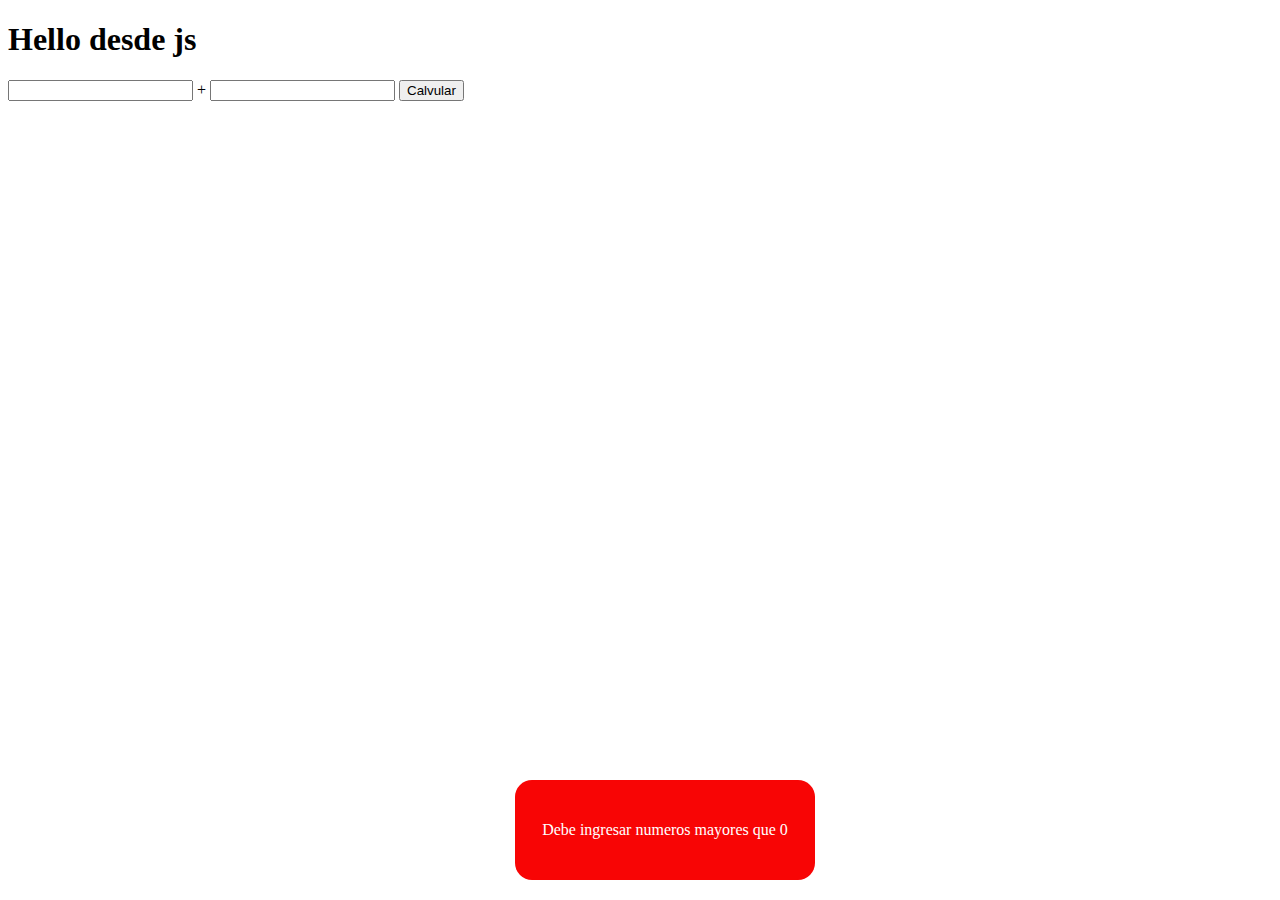
<file: DOM.html>
<!DOCTYPE html>
<html lang="es">
<head>
    <meta charset="UTF-8">
    <meta name="viewport" content="width=device-width, initial-scale=1.0">
    <link rel="stylesheet" href="css/dom.css">
    <title>Document</title>
</head>
<body>
    <h1 id="principal-title">Hello Word!!</h1>
    <form name="sumarForm">
        <input type="number" name ="num1">
        <span>+</span>
        <input type="number" name ="num2">
        <button type="submit">Calvular</button>
    </form>
    <div id="historial">
        
    </div>



    <div class="modal show" id="error-msg">
        <p>Debe ingresar numeros mayores que 0</p>
    </div>

    
    <script src="js/dom.js"></script>
</body>
</html>
</file>
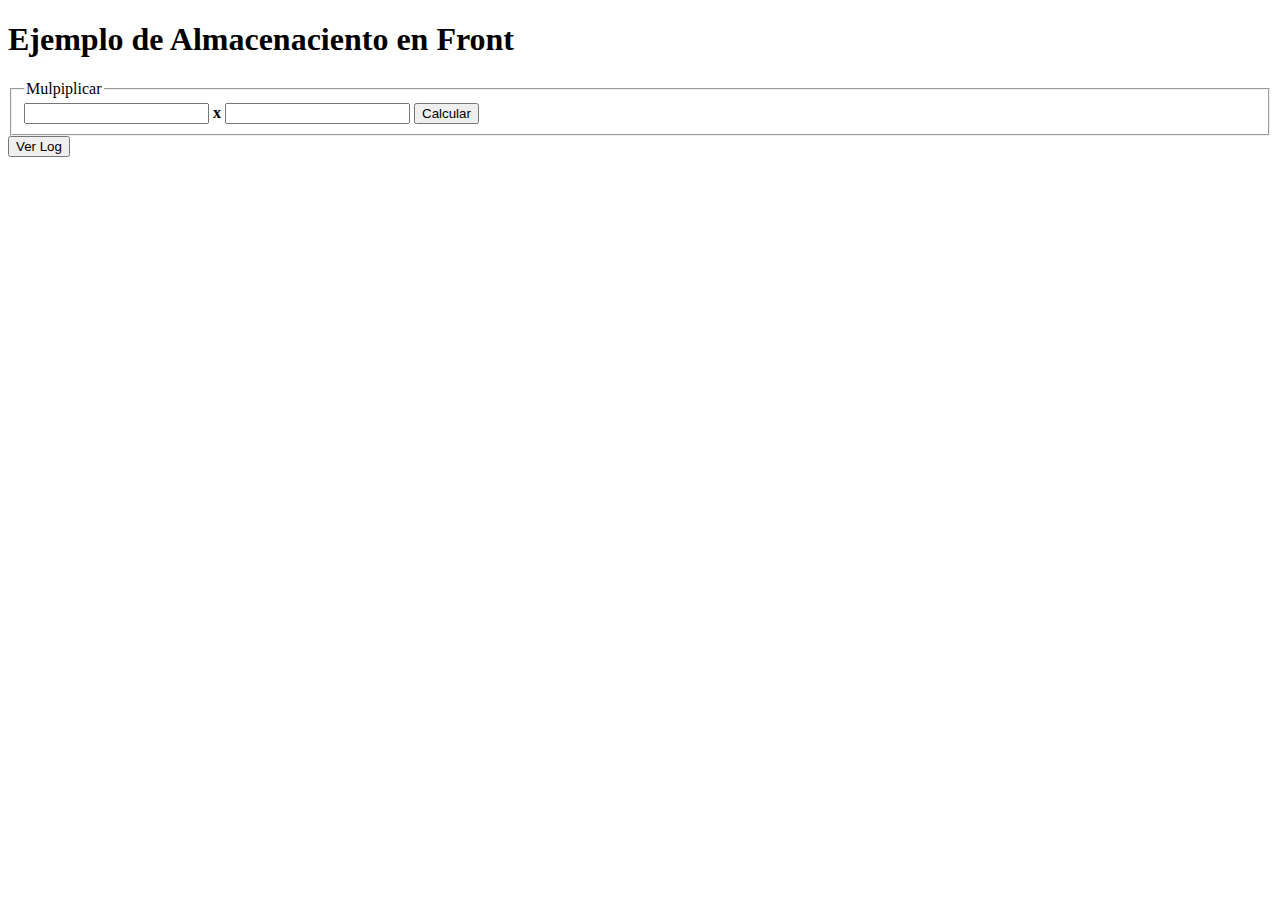
<file: local.html>
<!DOCTYPE html>
<html lang="es">
<head>
    <meta charset="UTF-8">
    <meta name="viewport" content="width=device-width, initial-scale=1.0">
    <title>Almacenamiento</title>
</head>
<body>
    <h1>Ejemplo de Almacenaciento en Front</h1>
    <form name="multiplicarform">
        <fieldset>
            <legend>Mulpiplicar</legend>
            <input type="number" name="factor1">
            <b>x</b>
            <input type="number" name="factor2">            
            <button type="submit" >Calcular</button>
        </fieldset>
    </form>
   
    <button  id="showLog" type="submit" >Ver Log</button>

    


    <script src="js/local.js"></script>
</body>
</html>
</file>
<file: css/dom.css>
.modal{
    width: 250px;
    padding: 25px;
    text-align: center;
    border-radius: 17px;
    background: rgb(248, 5, 5);
    position: fixed;
    bottom: -200px;
    left: calc(50% - 125px);

    transition-property: bottom;
    transition-duration: 400ms;
    transition-timing-function: linear;
}
.modal p{
    color: white;

}
.modal.show{
    bottom: 20px;
}
</file>
